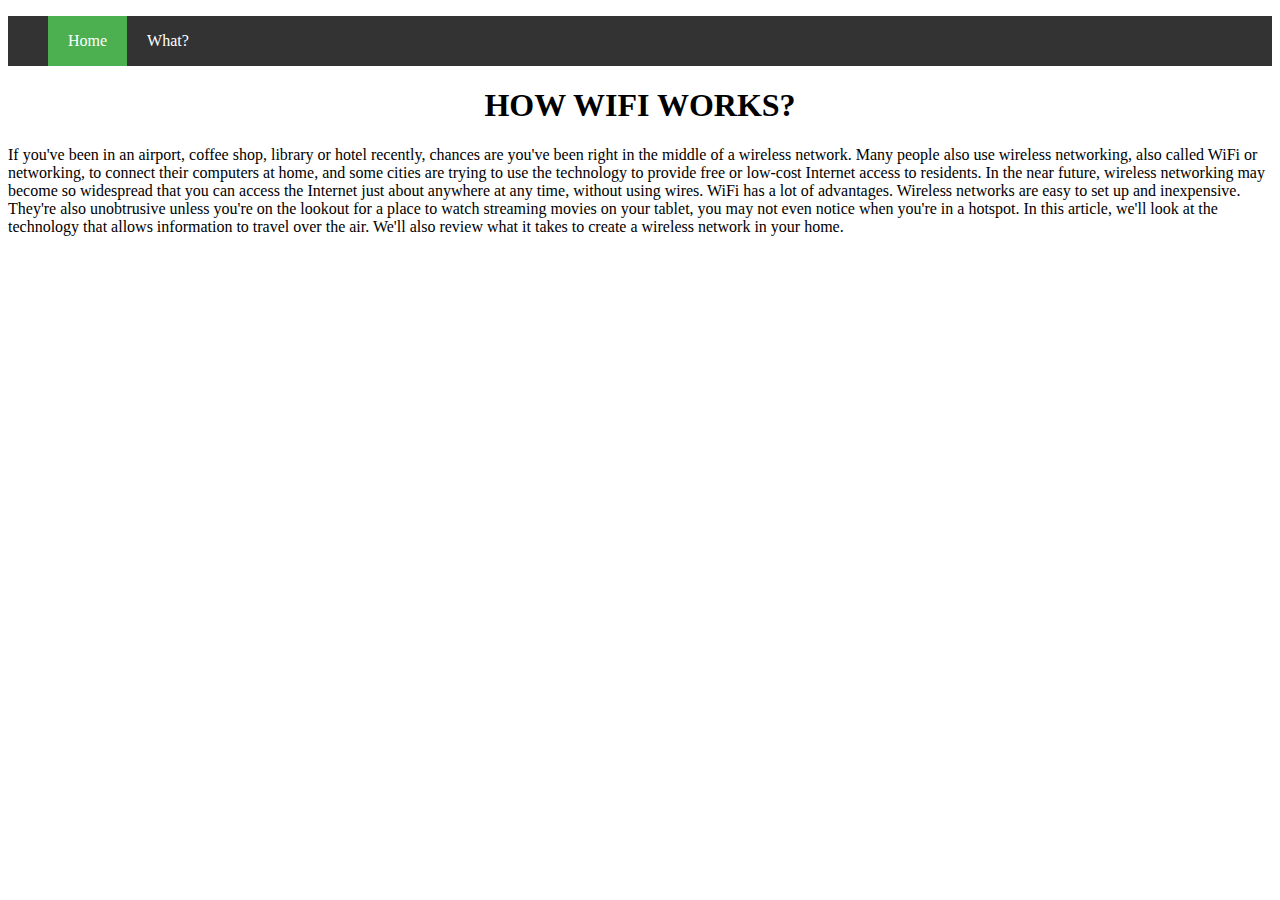
<file: index.html>
<!DOCTYPE html>
<html>
<head>
<title>Page Title</title>
<link rel="stylesheet" href="style.css" type="text/css">
</head>
<body>
  <ul>
    <li><a class="active" href="index.html">Home</a></li>
    <li><a href="what.html">What?</a></li>
  </ul>

<h1><center>HOW WIFI WORKS?</center></h1>
<div class=".container">
<p>
  If you've been in an airport, coffee shop, library or hotel recently, chances
 are you've been right in the middle of a wireless network. Many people also
 use wireless networking, also called WiFi or networking, to connect
 their computers at home, and some cities are trying to use the technology
 to provide free or low-cost Internet access to residents. In the near future,
 wireless networking may become so widespread that you can access the
 Internet just about anywhere at any time, without using wires.

 WiFi has a lot of advantages. Wireless networks are easy to set up and
 inexpensive. They're also unobtrusive unless you're on the lookout for a place
 to watch streaming movies on your tablet, you may not even notice when you're
 in a hotspot. In this article, we'll look at the technology that allows
 information to travel over the air. We'll also review what it takes to
 create a wireless network in your home.
</p>
</div>
</body>
</html>
</file>
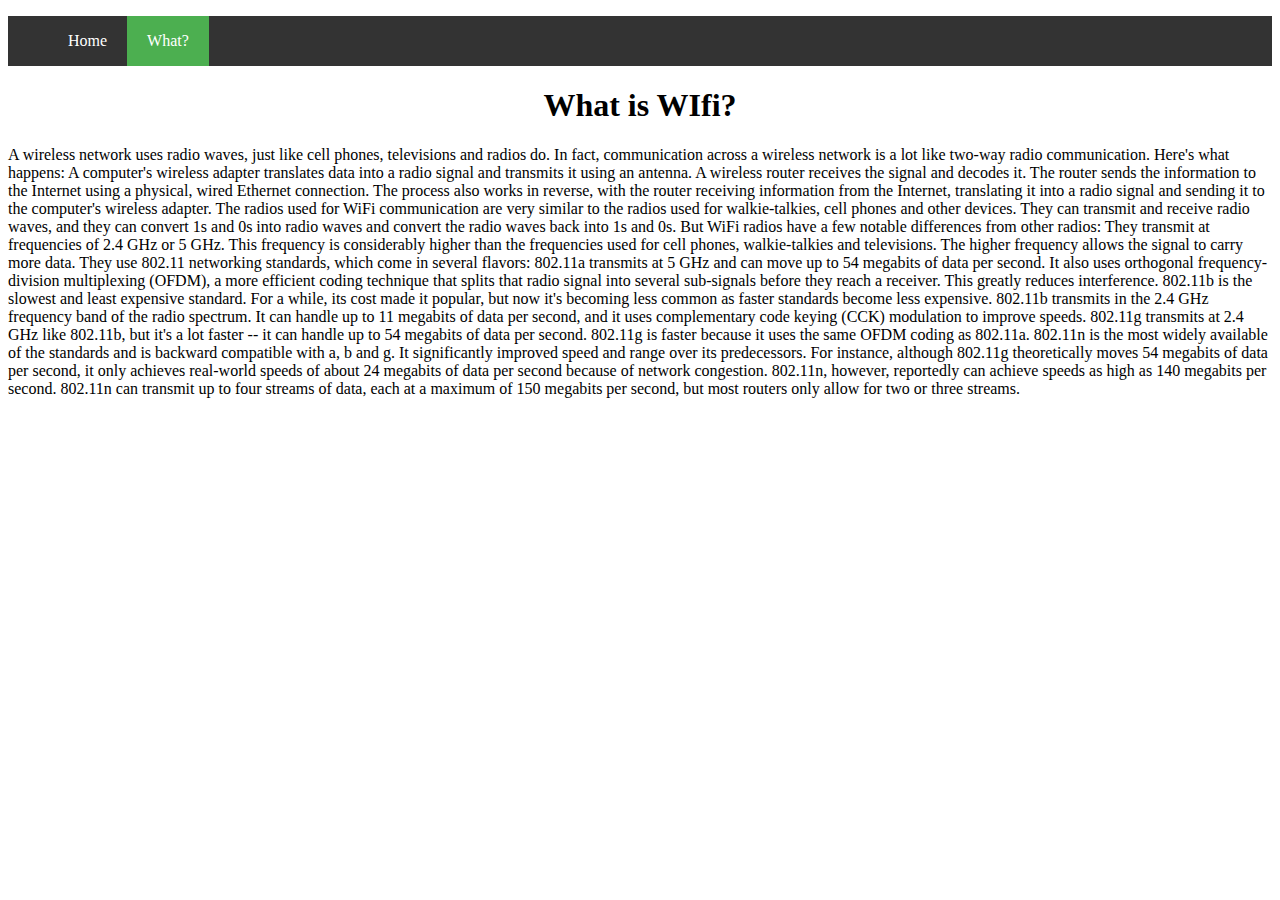
<file: what.html>
<!DOCTYPE html>
<html>
<head>
<title>Page Title</title>
<link rel="stylesheet" href="what.css" type="text/css">
</head>
<body>
  <ul>
    <li><a href="index.html">Home</a></li>
    <li><a class="active" href="what.html">What?</a></li>
  </ul>
<h1><center>What is WIfi?</center></h1>
<p>
  A wireless network uses radio waves, just like cell phones, televisions and radios do. In fact, communication across a wireless network is a lot like two-way radio communication. Here's what happens:

  A computer's wireless adapter translates data into a radio signal and transmits it using an antenna.
  A wireless router receives the signal and decodes it. The router sends the information to the Internet using a physical, wired Ethernet connection.
  The process also works in reverse, with the router receiving information from the Internet, translating it into a radio signal and sending it to the computer's wireless adapter.

  The radios used for WiFi communication are very similar to the radios used for walkie-talkies, cell phones and other devices. They can transmit and receive radio waves, and they can convert 1s and 0s into radio waves and convert the radio waves back into 1s and 0s. But WiFi radios have a few notable differences from other radios:

  They transmit at frequencies of 2.4 GHz or 5 GHz. This frequency is considerably higher than the frequencies used for cell phones, walkie-talkies and televisions. The higher frequency allows the signal to carry more data.
  They use 802.11 networking standards, which come in several flavors:
  802.11a transmits at 5 GHz and can move up to 54 megabits of data per second. It also uses orthogonal frequency-division multiplexing (OFDM), a more efficient coding technique that splits that radio signal into several sub-signals before they reach a receiver. This greatly reduces interference.
  802.11b is the slowest and least expensive standard. For a while, its cost made it popular, but now it's becoming less common as faster standards become less expensive. 802.11b transmits in the 2.4 GHz frequency band of the radio spectrum. It can handle up to 11 megabits of data per second, and it uses complementary code keying (CCK) modulation to improve speeds.
  802.11g transmits at 2.4 GHz like 802.11b, but it's a lot faster -- it can handle up to 54 megabits of data per second. 802.11g is faster because it uses the same OFDM coding as 802.11a.
  802.11n is the most widely available of the standards and is backward compatible with a, b and g. It significantly improved speed and range over its predecessors. For instance, although 802.11g theoretically moves 54 megabits of data per second, it only achieves real-world speeds of about 24 megabits of data per second because of network congestion. 802.11n, however, reportedly can achieve speeds as high as 140 megabits per second. 802.11n can transmit up to four streams of data, each at a maximum of 150 megabits per second, but most routers only allow for two or three streams.
</p>

</body>
</html>
</file>
<file: style.css>
ul {
    list-style-type: none;
    margin: 20;
    padding: 20;
    overflow: hidden;
    background-color: #333;
}

li {
    float: left;
}

li a {
    display: block;
    color: white;
    text-align: center;
    padding: 16px 20px;
    text-decoration: none;
}

li a:hover:not(.active) {
    background-color: #111;
}

.active {
    background-color: #4CAF50;

.container {
  padding: 50px;
  font-size: 50px;
}
</file>
<file: what.css>
ul {
    list-style-type: none;
    margin: 20;
    padding: 20;
    overflow: hidden;
    background-color: #333;
}

li {
    float: left;
}

li a {
    display: block;
    color: white;
    text-align: center;
    padding: 16px 20px;
    text-decoration: none;
}

li a:hover:not(.active) {
    background-color: #111;
}

.active {
    background-color: #4CAF50;
</file>
